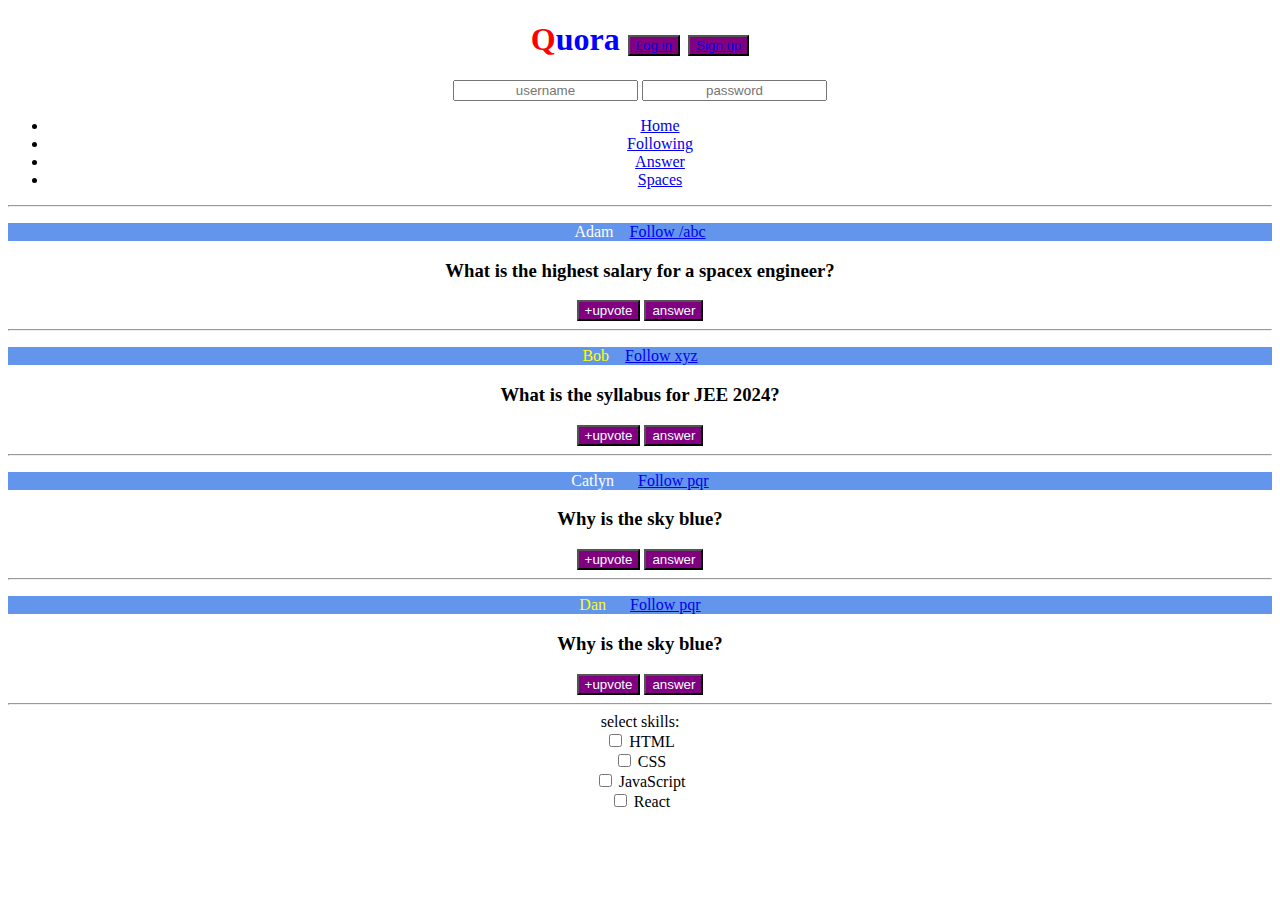
<file: index.html>
<!DOCTYPE html>
<html lang="en">
<head>
    <meta charset="UTF-8">
    <meta name="viewport" content="width=device-width, initial-scale=1.0">
    <title>Css 2nd part practice</title>
    <link rel="stylesheet" href="style.css">
   
</head>
<body>
    <header>
        <h1 id="main-topic" class="main">Quora 
            <button id="login" ><a href="./PracticeQs.html"> Log in</a></button>
            <button id="signup"><a href="./inheritence-demo.html">Sign up</a></button>
        </h1>
        <div>
            <input type="text" placeholder="username">
            <input type="password" placeholder="password">
        </div>
        <nav>
            <ul>
                <li><a href="/home">Home</a></li>
                <li><a href="/following">Following</a></li>
                <li><a href="/answer">Answer</a></li>
                <li><a href="/spaces">Spaces</a></li>
            </ul>
        </nav>
        <hr>
    </header>
    <main>
        <p>
        Adam &nbsp;&nbsp;
        <a class="follow" href="/adam">Follow /abc</a></span>
        </p>
        <h3>What is the highest salary for a spacex engineer?</h3>
        <span>
            <button>+upvote</button>
            <button>answer</button>
        </span>
        <hr />

        <p>
        Bob &nbsp;&nbsp;
        <a class="follow" href="/bob">Follow xyz</a>
        </p>
        <h3 class="main">What is the syllabus for JEE 2024?</h3>
        <span>
            <button>+upvote</button>
            <button>answer</button>
        </span>
        <hr />

        <p>
        Catlyn &nbsp;&nbsp;&nbsp;&nbsp;
        <a class="follow" href="/catlyn">Follow pqr</a>
        </p>
        <h3 class="main">Why is the sky blue?</h3>
        <span>
            <button>+upvote</button>
            <button>answer</button>
        </span>
        <hr />

        <p>
            Dan &nbsp;&nbsp;&nbsp;&nbsp;
            <a class="follow" href="/dan">Follow pqr</a>
            </p>
            <h3 class="main">Why is the sky blue?</h3>
            <span>
                <button>+upvote</button>
                <button>answer</button>
            </span>
            <hr />
            <span id="check">
            select skills: <br> 
            <input type="checkbox" name="skills" id="html">
            <label for="html">HTML</label>
            <br>
            <input type="checkbox" name="skills" id="css">
            <label for="css">CSS</label><br>
            <input type="checkbox" name="skills" id="js">
            <label for="js">JavaScript</label><br>
            <input type="checkbox" name="skills" id="React">
            <label for="React">React</label>
            </span>

            <span>
            <!-- 
                    specificity:
                1st=>  #mainContent 
                2nd=>  .main 
                3rd=>   div.main 
                4th=>   h1  
            -->
            </span>
    </main>
</body>
</html>
</file>
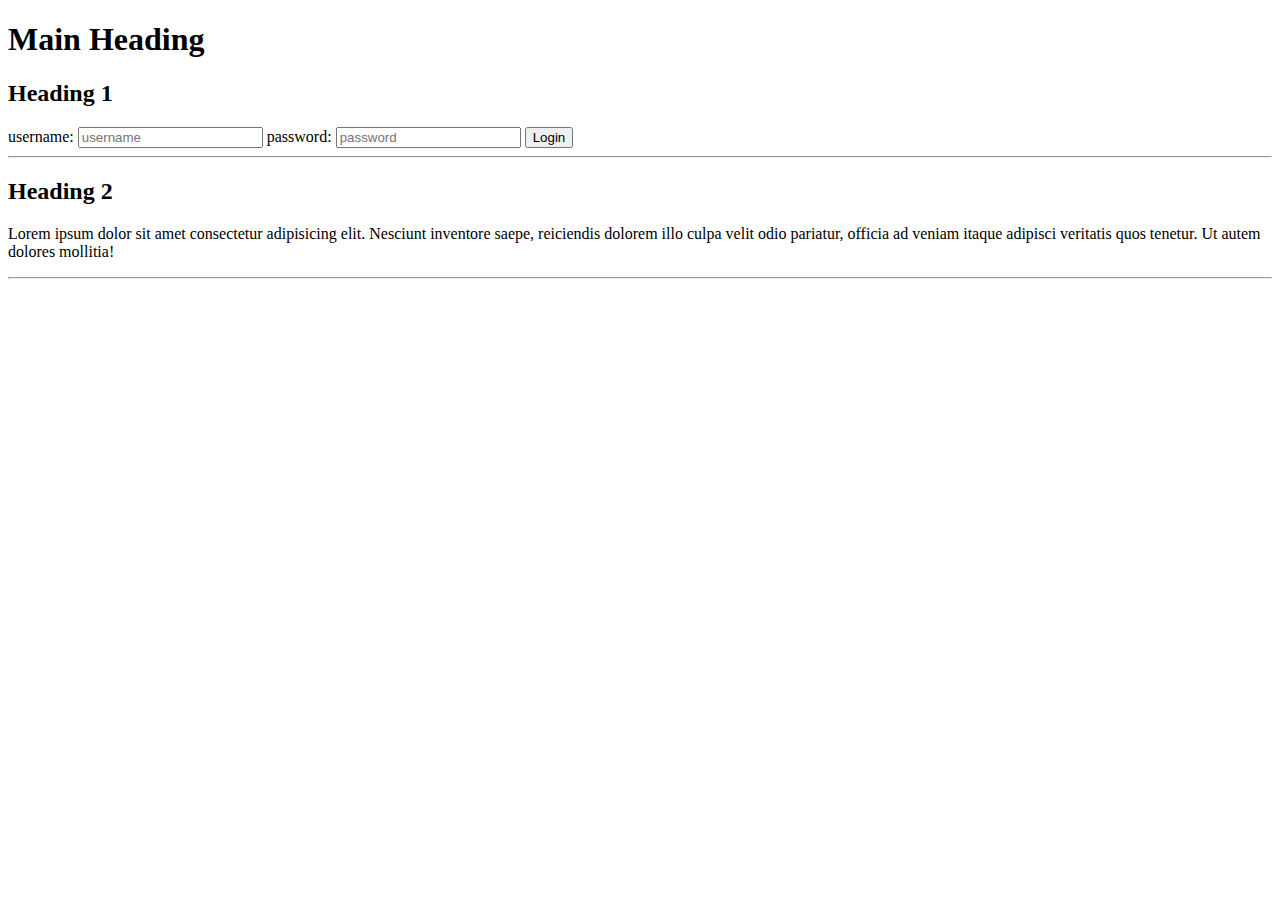
<file: inheritence-demo.html>
<!DOCTYPE html>
<html lang="en">
<head>
    <meta charset="UTF-8">
    <meta name="viewport" content="width=device-width, initial-scale=1.0">
    <title>Css inheritence practice</title>
</head>
<body>
    <body>
        <h1>Main Heading</h1>
        <div>
          <h2>Heading 1</h2>
          <form>
            <label>username: </label>
            <input type="text" placeholder="username" />
            <label>password: </label>
            <input type="password" placeholder="password" />
            <button>Login</button>
          </form>
          <hr />
        </div>
  
        <div>
          <h2>Heading 2</h2>
          <p>
            Lorem ipsum dolor sit amet consectetur adipisicing elit. Nesciunt
            inventore saepe, reiciendis dolorem illo culpa velit odio pariatur,
            officia ad veniam itaque adipisci veritatis quos tenetur. Ut autem
            dolores mollitia!
          </p>
          <hr />
        </div>
      </body>
</body>
</html>
</file>
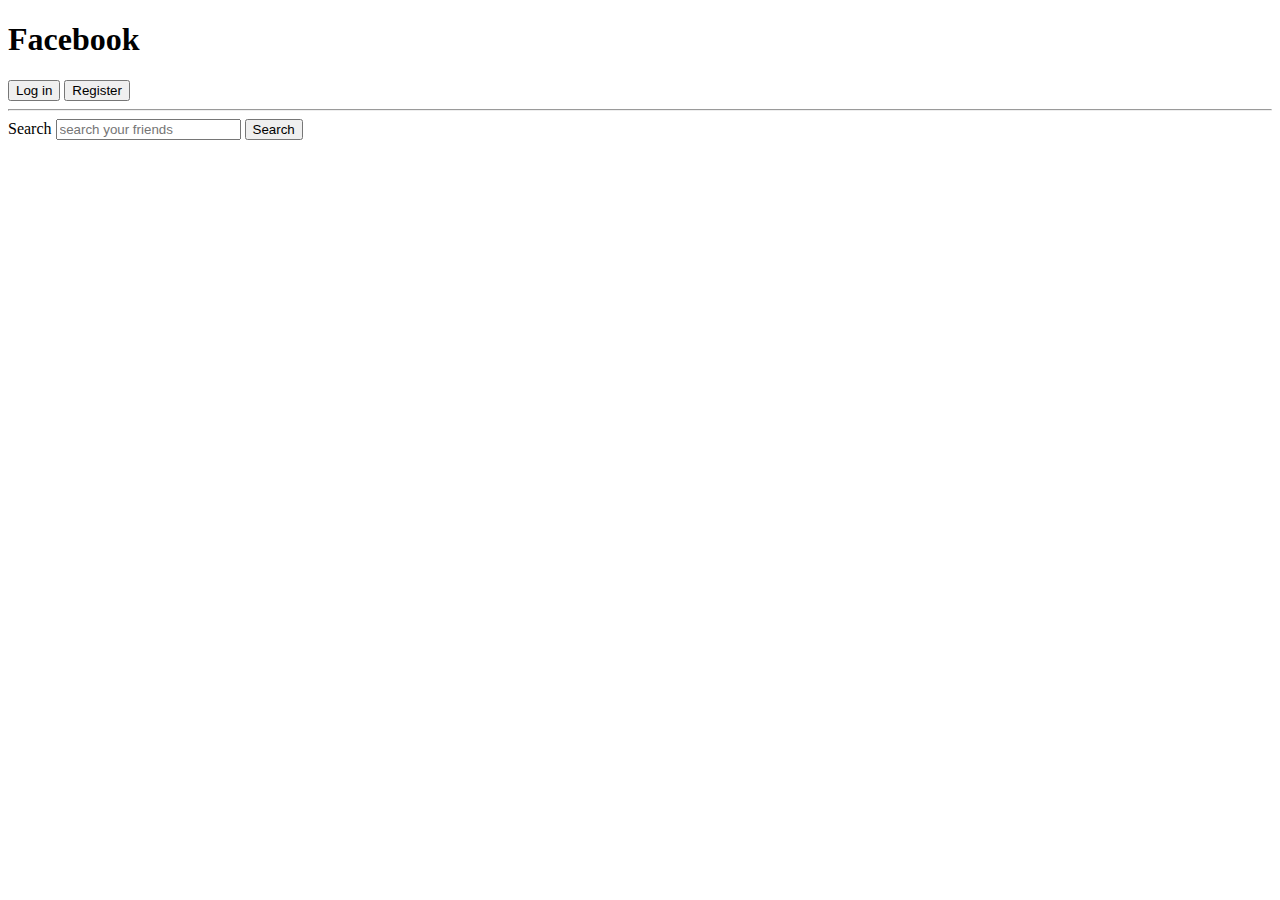
<file: PracticeQs.html>
<!DOCTYPE html>
<html lang="en">
<head>
    <meta charset="UTF-8">
    <meta name="viewport" content="width=device-width, initial-scale=1.0">
    <title>Css 2nd practice Qs</title>
</head>
<body>
    <h1>Facebook</h1>
    <button class="userbtn">Log in</button>
    <button class="userbtn">Register</button>
    <hr />
    <label for="search">Search</label>
    <input placeholder="search your friends" id="search" />
    <button id="searchbtn">Search</button>
</body>
</html>
</file>
<file: style.css>
*{
    text-align: center;
}

#main-topic{
color: blue;
}

.main{
    font-family: georgia;
}

h1::first-letter{
    color: red;

}

p{
    color: white;
    background-color: cornflowerblue;
}
p:nth-of-type(2n){
    color: yellow;
}

button{
    background-color: purple;
    color: azure;
}
button:hover{
    background-color: yellow;
    color: blue;
}

input:checked+label{
color: darkgreen;
}
</file>
